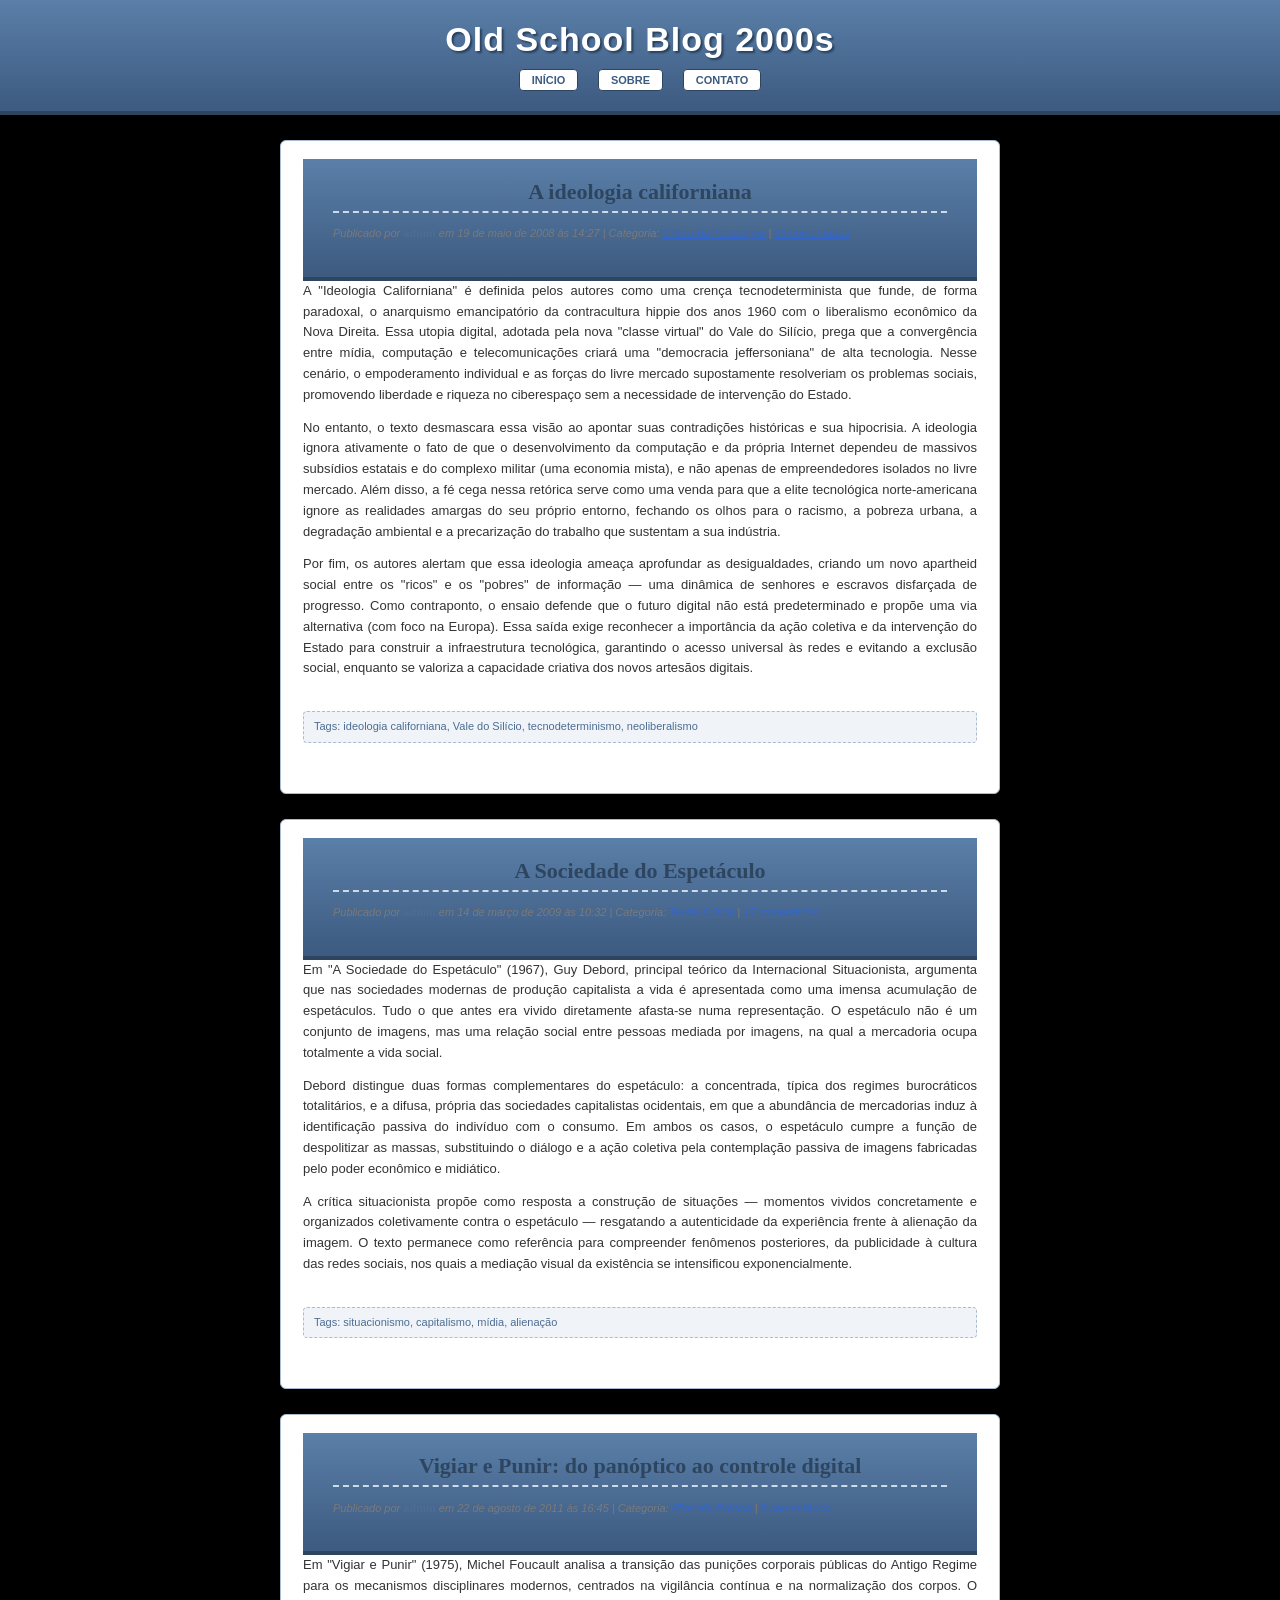
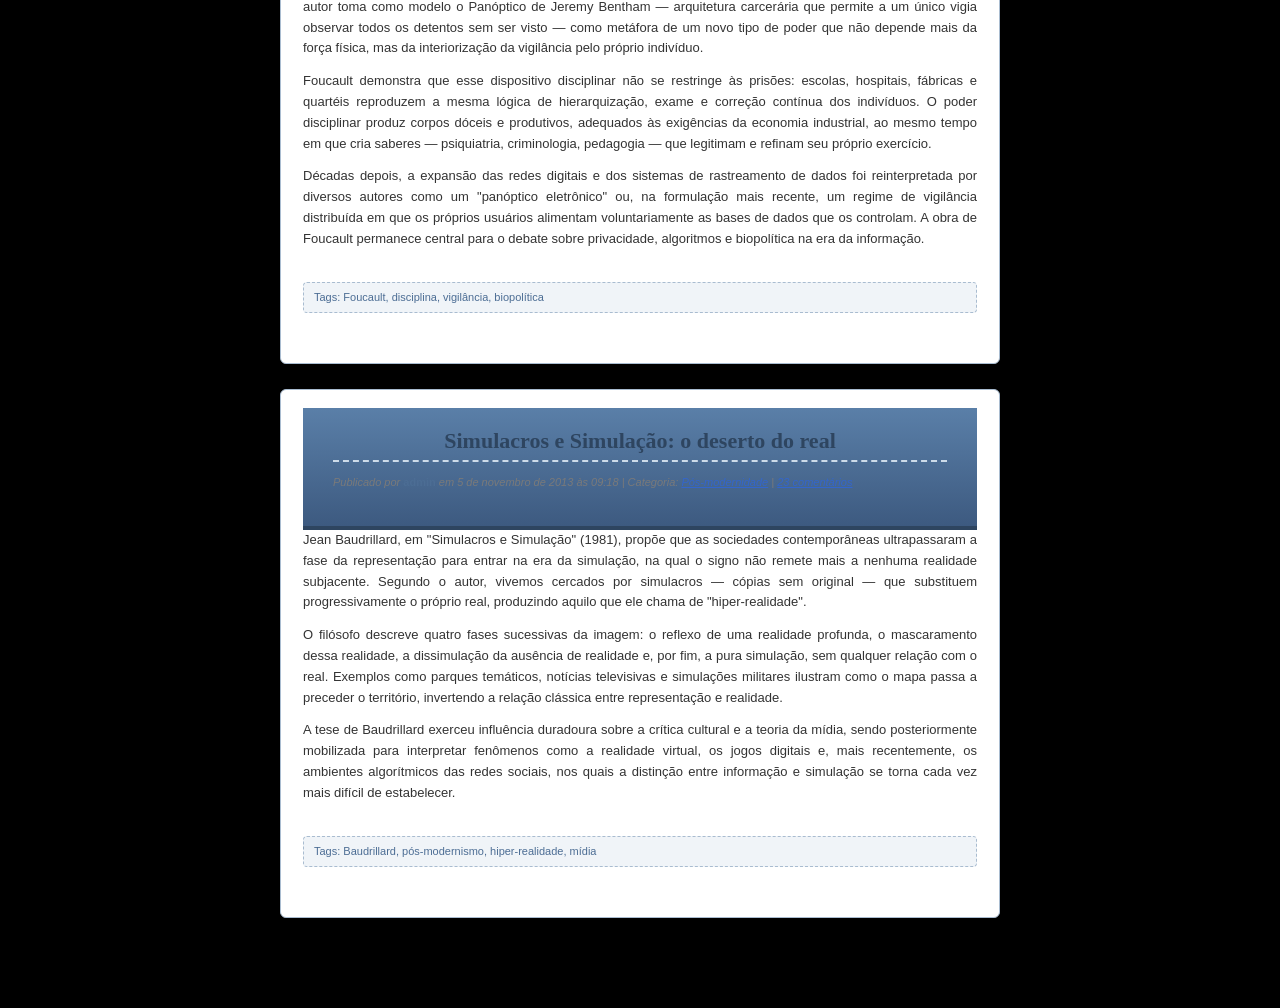
<file: aluno/exercicios - DOM (blog)/index.html>
<!DOCTYPE html>
<html lang="pt-br">
<head>
	<meta charset="UTF-8">
	<meta name="viewport" content="width=device-width, initial-scale=1.0">
	<title>Old School Blog 2000s</title>
	<link rel="stylesheet" href="style.css" />
</head>
<body>
	<header>
		<h1>Old School Blog 2000s</h1>
		<nav>
			<ul>
				<li>Início</li>
				<li>Sobre</li>
				<li>Contato</li>
			</ul>
		</nav>
	</header>

	<main>
		<article>
			<header>
				<h2>A ideologia californiana</h2>
				<p class="meta">Publicado por <span class="autor">admin</span> em <time datetime="2008-05-19T14:27:00">19 de maio de 2008</time> às 14:27 | Categoria: <a href="#">Crítica da Tecnologia</a> | <a href="#comments">31 comentários</a></p>
			</header>
			<p>A "Ideologia Californiana" é definida pelos autores como uma crença tecnodeterminista que funde, de forma paradoxal, o anarquismo emancipatório da contracultura hippie dos anos 1960 com o liberalismo econômico da Nova Direita. Essa utopia digital, adotada pela nova "classe virtual" do Vale do Silício, prega que a convergência entre mídia, computação e telecomunicações criará uma "democracia jeffersoniana" de alta tecnologia. Nesse cenário, o empoderamento individual e as forças do livre mercado supostamente resolveriam os problemas sociais, promovendo liberdade e riqueza no ciberespaço sem a necessidade de intervenção do Estado.</p>
			<p>No entanto, o texto desmascara essa visão ao apontar suas contradições históricas e sua hipocrisia. A ideologia ignora ativamente o fato de que o desenvolvimento da computação e da própria Internet dependeu de massivos subsídios estatais e do complexo militar (uma economia mista), e não apenas de empreendedores isolados no livre mercado. Além disso, a fé cega nessa retórica serve como uma venda para que a elite tecnológica norte-americana ignore as realidades amargas do seu próprio entorno, fechando os olhos para o racismo, a pobreza urbana, a degradação ambiental e a precarização do trabalho que sustentam a sua indústria.</p>
			<p>Por fim, os autores alertam que essa ideologia ameaça aprofundar as desigualdades, criando um novo apartheid social entre os "ricos" e os "pobres" de informação — uma dinâmica de senhores e escravos disfarçada de progresso. Como contraponto, o ensaio defende que o futuro digital não está predeterminado e propõe uma via alternativa (com foco na Europa). Essa saída exige reconhecer a importância da ação coletiva e da intervenção do Estado para construir a infraestrutura tecnológica, garantindo o acesso universal às redes e evitando a exclusão social, enquanto se valoriza a capacidade criativa dos novos artesãos digitais.</p>
			<footer>
				<p class="tags">Tags: ideologia californiana, Vale do Silício, tecnodeterminismo, neoliberalismo</p>
			</footer>
		</article>	

		<article>
			<header>
				<h2>A Sociedade do Espetáculo</h2>
				<p class="meta">Publicado por <span class="autor">admin</span> em <time datetime="2009-03-14T10:32:00">14 de março de 2009</time> às 10:32 | Categoria: <a href="#">Teoria Crítica</a> | <a href="#comments">17 comentários</a></p>
			</header>
			<p>Em "A Sociedade do Espetáculo" (1967), Guy Debord, principal teórico da Internacional Situacionista, argumenta que nas sociedades modernas de produção capitalista a vida é apresentada como uma imensa acumulação de espetáculos. Tudo o que antes era vivido diretamente afasta-se numa representação. O espetáculo não é um conjunto de imagens, mas uma relação social entre pessoas mediada por imagens, na qual a mercadoria ocupa totalmente a vida social.</p>
			<p>Debord distingue duas formas complementares do espetáculo: a concentrada, típica dos regimes burocráticos totalitários, e a difusa, própria das sociedades capitalistas ocidentais, em que a abundância de mercadorias induz à identificação passiva do indivíduo com o consumo. Em ambos os casos, o espetáculo cumpre a função de despolitizar as massas, substituindo o diálogo e a ação coletiva pela contemplação passiva de imagens fabricadas pelo poder econômico e midiático.</p>
			<p>A crítica situacionista propõe como resposta a construção de situações — momentos vividos concretamente e organizados coletivamente contra o espetáculo — resgatando a autenticidade da experiência frente à alienação da imagem. O texto permanece como referência para compreender fenômenos posteriores, da publicidade à cultura das redes sociais, nos quais a mediação visual da existência se intensificou exponencialmente.</p>
			<footer>
				<p class="tags">Tags: situacionismo, capitalismo, mídia, alienação</p>
			</footer>
		</article>

		<article>
			<header>
				<h2>Vigiar e Punir: do panóptico ao controle digital</h2>
				<p class="meta">Publicado por <span class="autor">admin</span> em <time datetime="2011-08-22T16:45:00">22 de agosto de 2011</time> às 16:45 | Categoria: <a href="#">Filosofia Política</a> | <a href="#comments">9 comentários</a></p>
			</header>
			<p>Em "Vigiar e Punir" (1975), Michel Foucault analisa a transição das punições corporais públicas do Antigo Regime para os mecanismos disciplinares modernos, centrados na vigilância contínua e na normalização dos corpos. O autor toma como modelo o Panóptico de Jeremy Bentham — arquitetura carcerária que permite a um único vigia observar todos os detentos sem ser visto — como metáfora de um novo tipo de poder que não depende mais da força física, mas da interiorização da vigilância pelo próprio indivíduo.</p>
			<p>Foucault demonstra que esse dispositivo disciplinar não se restringe às prisões: escolas, hospitais, fábricas e quartéis reproduzem a mesma lógica de hierarquização, exame e correção contínua dos indivíduos. O poder disciplinar produz corpos dóceis e produtivos, adequados às exigências da economia industrial, ao mesmo tempo em que cria saberes — psiquiatria, criminologia, pedagogia — que legitimam e refinam seu próprio exercício.</p>
			<p>Décadas depois, a expansão das redes digitais e dos sistemas de rastreamento de dados foi reinterpretada por diversos autores como um "panóptico eletrônico" ou, na formulação mais recente, um regime de vigilância distribuída em que os próprios usuários alimentam voluntariamente as bases de dados que os controlam. A obra de Foucault permanece central para o debate sobre privacidade, algoritmos e biopolítica na era da informação.</p>
			<footer>
				<p class="tags">Tags: Foucault, disciplina, vigilância, biopolítica</p>
			</footer>
		</article>

		<article>
			<header>
				<h2>Simulacros e Simulação: o deserto do real</h2>
				<p class="meta">Publicado por <span class="autor">admin</span> em <time datetime="2013-11-05T09:18:00">5 de novembro de 2013</time> às 09:18 | Categoria: <a href="#">Pós-modernidade</a> | <a href="#comments">23 comentários</a></p>
			</header>
			<p>Jean Baudrillard, em "Simulacros e Simulação" (1981), propõe que as sociedades contemporâneas ultrapassaram a fase da representação para entrar na era da simulação, na qual o signo não remete mais a nenhuma realidade subjacente. Segundo o autor, vivemos cercados por simulacros — cópias sem original — que substituem progressivamente o próprio real, produzindo aquilo que ele chama de "hiper-realidade".</p>
			<p>O filósofo descreve quatro fases sucessivas da imagem: o reflexo de uma realidade profunda, o mascaramento dessa realidade, a dissimulação da ausência de realidade e, por fim, a pura simulação, sem qualquer relação com o real. Exemplos como parques temáticos, notícias televisivas e simulações militares ilustram como o mapa passa a preceder o território, invertendo a relação clássica entre representação e realidade.</p>
			<p>A tese de Baudrillard exerceu influência duradoura sobre a crítica cultural e a teoria da mídia, sendo posteriormente mobilizada para interpretar fenômenos como a realidade virtual, os jogos digitais e, mais recentemente, os ambientes algorítmicos das redes sociais, nos quais a distinção entre informação e simulação se torna cada vez mais difícil de estabelecer.</p>
			<footer>
				<p class="tags">Tags: Baudrillard, pós-modernismo, hiper-realidade, mídia</p>
			</footer>
		</article>

		<footer>
		</footer>
	</main>
	<script src="script.js"></script>
</body>
</html>
</file>
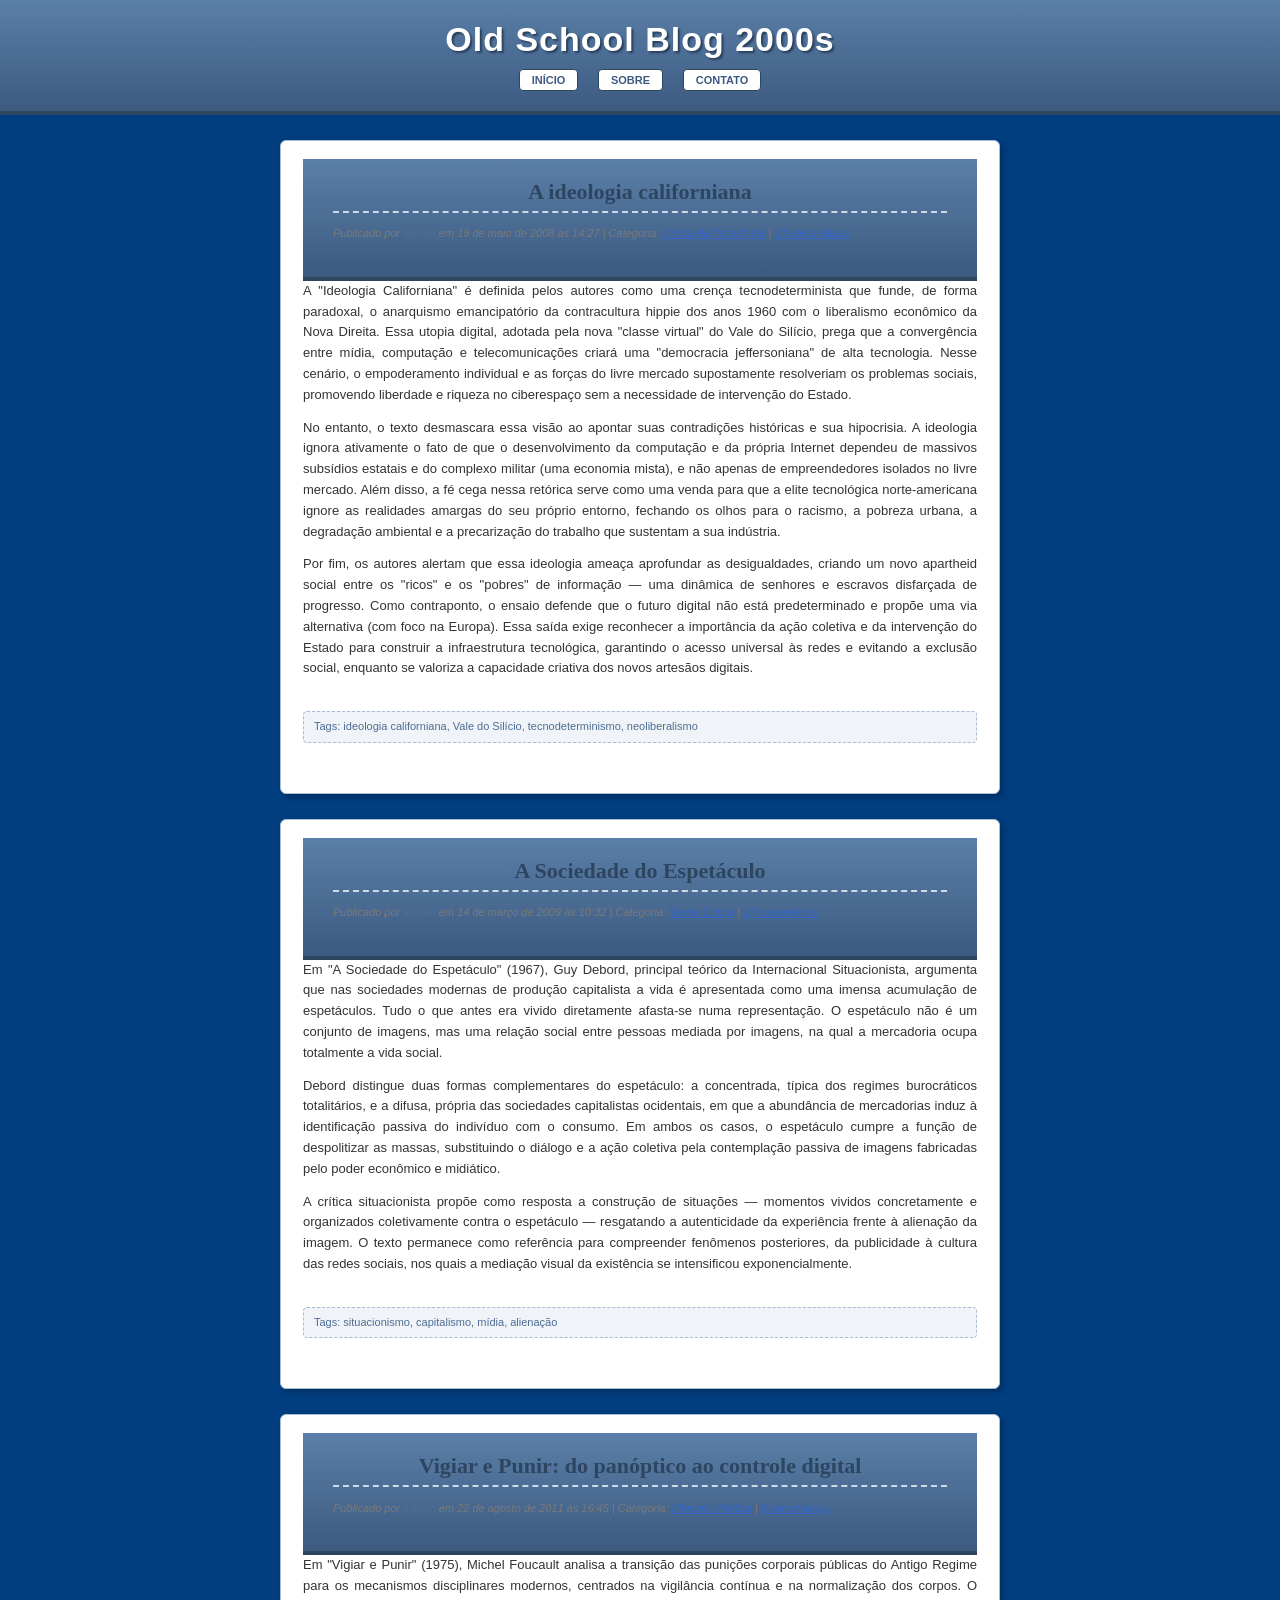
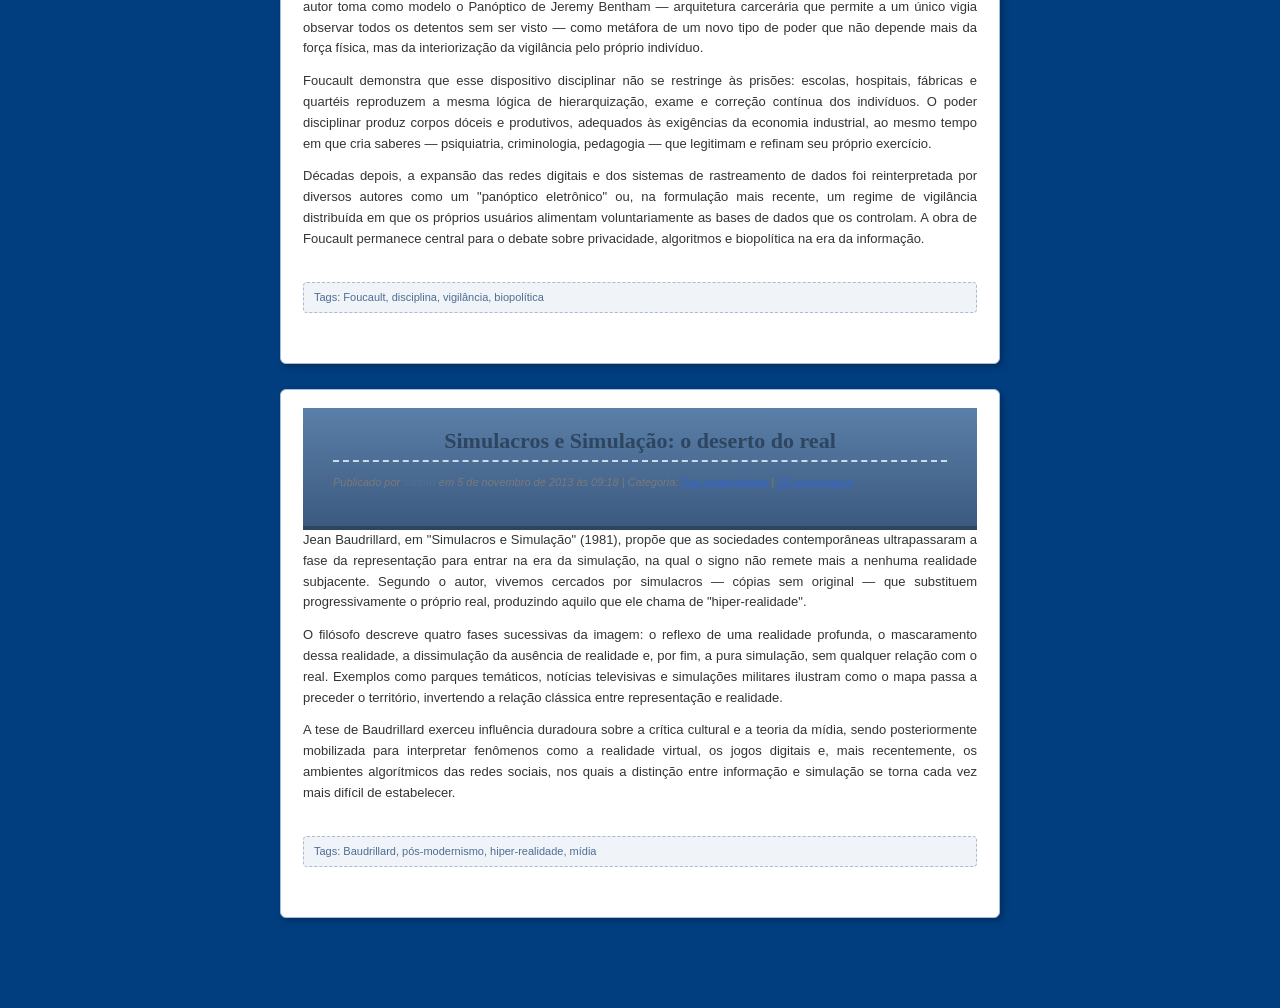
<file: aluno/exercicios - DOM/index.html>
<!DOCTYPE html>
<html lang="pt-br">
<head>
	<meta charset="UTF-8">
	<meta name="viewport" content="width=device-width, initial-scale=1.0">
	<title>Old School Blog 2000s</title>
	<link rel="stylesheet" href="style.css" />
</head>
<body>
	<header>
		<h1>Old School Blog 2000s</h1>
		<nav>
			<ul>
				<li>Início</li>
				<li>Sobre</li>
				<li>Contato</li>
			</ul>
		</nav>
	</header>

	<main>
		<article>
			<header>
				<h2>A ideologia californiana</h2>
				<p class="meta">Publicado por <span class="autor">admin</span> em <time datetime="2008-05-19T14:27:00">19 de maio de 2008</time> às 14:27 | Categoria: <a href="#">Crítica da Tecnologia</a> | <a href="#comments">31 comentários</a></p>
			</header>
			<p>A "Ideologia Californiana" é definida pelos autores como uma crença tecnodeterminista que funde, de forma paradoxal, o anarquismo emancipatório da contracultura hippie dos anos 1960 com o liberalismo econômico da Nova Direita. Essa utopia digital, adotada pela nova "classe virtual" do Vale do Silício, prega que a convergência entre mídia, computação e telecomunicações criará uma "democracia jeffersoniana" de alta tecnologia. Nesse cenário, o empoderamento individual e as forças do livre mercado supostamente resolveriam os problemas sociais, promovendo liberdade e riqueza no ciberespaço sem a necessidade de intervenção do Estado.</p>
			<p>No entanto, o texto desmascara essa visão ao apontar suas contradições históricas e sua hipocrisia. A ideologia ignora ativamente o fato de que o desenvolvimento da computação e da própria Internet dependeu de massivos subsídios estatais e do complexo militar (uma economia mista), e não apenas de empreendedores isolados no livre mercado. Além disso, a fé cega nessa retórica serve como uma venda para que a elite tecnológica norte-americana ignore as realidades amargas do seu próprio entorno, fechando os olhos para o racismo, a pobreza urbana, a degradação ambiental e a precarização do trabalho que sustentam a sua indústria.</p>
			<p>Por fim, os autores alertam que essa ideologia ameaça aprofundar as desigualdades, criando um novo apartheid social entre os "ricos" e os "pobres" de informação — uma dinâmica de senhores e escravos disfarçada de progresso. Como contraponto, o ensaio defende que o futuro digital não está predeterminado e propõe uma via alternativa (com foco na Europa). Essa saída exige reconhecer a importância da ação coletiva e da intervenção do Estado para construir a infraestrutura tecnológica, garantindo o acesso universal às redes e evitando a exclusão social, enquanto se valoriza a capacidade criativa dos novos artesãos digitais.</p>
			<footer>
				<p class="tags">Tags: ideologia californiana, Vale do Silício, tecnodeterminismo, neoliberalismo</p>
			</footer>
		</article>	

		<article>
			<header>
				<h2>A Sociedade do Espetáculo</h2>
				<p class="meta">Publicado por <span class="autor">admin</span> em <time datetime="2009-03-14T10:32:00">14 de março de 2009</time> às 10:32 | Categoria: <a href="#">Teoria Crítica</a> | <a href="#comments">17 comentários</a></p>
			</header>
			<p>Em "A Sociedade do Espetáculo" (1967), Guy Debord, principal teórico da Internacional Situacionista, argumenta que nas sociedades modernas de produção capitalista a vida é apresentada como uma imensa acumulação de espetáculos. Tudo o que antes era vivido diretamente afasta-se numa representação. O espetáculo não é um conjunto de imagens, mas uma relação social entre pessoas mediada por imagens, na qual a mercadoria ocupa totalmente a vida social.</p>
			<p>Debord distingue duas formas complementares do espetáculo: a concentrada, típica dos regimes burocráticos totalitários, e a difusa, própria das sociedades capitalistas ocidentais, em que a abundância de mercadorias induz à identificação passiva do indivíduo com o consumo. Em ambos os casos, o espetáculo cumpre a função de despolitizar as massas, substituindo o diálogo e a ação coletiva pela contemplação passiva de imagens fabricadas pelo poder econômico e midiático.</p>
			<p>A crítica situacionista propõe como resposta a construção de situações — momentos vividos concretamente e organizados coletivamente contra o espetáculo — resgatando a autenticidade da experiência frente à alienação da imagem. O texto permanece como referência para compreender fenômenos posteriores, da publicidade à cultura das redes sociais, nos quais a mediação visual da existência se intensificou exponencialmente.</p>
			<footer>
				<p class="tags">Tags: situacionismo, capitalismo, mídia, alienação</p>
			</footer>
		</article>

		<article>
			<header>
				<h2>Vigiar e Punir: do panóptico ao controle digital</h2>
				<p class="meta">Publicado por <span class="autor">admin</span> em <time datetime="2011-08-22T16:45:00">22 de agosto de 2011</time> às 16:45 | Categoria: <a href="#">Filosofia Política</a> | <a href="#comments">9 comentários</a></p>
			</header>
			<p>Em "Vigiar e Punir" (1975), Michel Foucault analisa a transição das punições corporais públicas do Antigo Regime para os mecanismos disciplinares modernos, centrados na vigilância contínua e na normalização dos corpos. O autor toma como modelo o Panóptico de Jeremy Bentham — arquitetura carcerária que permite a um único vigia observar todos os detentos sem ser visto — como metáfora de um novo tipo de poder que não depende mais da força física, mas da interiorização da vigilância pelo próprio indivíduo.</p>
			<p>Foucault demonstra que esse dispositivo disciplinar não se restringe às prisões: escolas, hospitais, fábricas e quartéis reproduzem a mesma lógica de hierarquização, exame e correção contínua dos indivíduos. O poder disciplinar produz corpos dóceis e produtivos, adequados às exigências da economia industrial, ao mesmo tempo em que cria saberes — psiquiatria, criminologia, pedagogia — que legitimam e refinam seu próprio exercício.</p>
			<p>Décadas depois, a expansão das redes digitais e dos sistemas de rastreamento de dados foi reinterpretada por diversos autores como um "panóptico eletrônico" ou, na formulação mais recente, um regime de vigilância distribuída em que os próprios usuários alimentam voluntariamente as bases de dados que os controlam. A obra de Foucault permanece central para o debate sobre privacidade, algoritmos e biopolítica na era da informação.</p>
			<footer>
				<p class="tags">Tags: Foucault, disciplina, vigilância, biopolítica</p>
			</footer>
		</article>

		<article>
			<header>
				<h2>Simulacros e Simulação: o deserto do real</h2>
				<p class="meta">Publicado por <span class="autor">admin</span> em <time datetime="2013-11-05T09:18:00">5 de novembro de 2013</time> às 09:18 | Categoria: <a href="#">Pós-modernidade</a> | <a href="#comments">23 comentários</a></p>
			</header>
			<p>Jean Baudrillard, em "Simulacros e Simulação" (1981), propõe que as sociedades contemporâneas ultrapassaram a fase da representação para entrar na era da simulação, na qual o signo não remete mais a nenhuma realidade subjacente. Segundo o autor, vivemos cercados por simulacros — cópias sem original — que substituem progressivamente o próprio real, produzindo aquilo que ele chama de "hiper-realidade".</p>
			<p>O filósofo descreve quatro fases sucessivas da imagem: o reflexo de uma realidade profunda, o mascaramento dessa realidade, a dissimulação da ausência de realidade e, por fim, a pura simulação, sem qualquer relação com o real. Exemplos como parques temáticos, notícias televisivas e simulações militares ilustram como o mapa passa a preceder o território, invertendo a relação clássica entre representação e realidade.</p>
			<p>A tese de Baudrillard exerceu influência duradoura sobre a crítica cultural e a teoria da mídia, sendo posteriormente mobilizada para interpretar fenômenos como a realidade virtual, os jogos digitais e, mais recentemente, os ambientes algorítmicos das redes sociais, nos quais a distinção entre informação e simulação se torna cada vez mais difícil de estabelecer.</p>
			<footer>
				<p class="tags">Tags: Baudrillard, pós-modernismo, hiper-realidade, mídia</p>
			</footer>
		</article>

		<footer>
		</footer>
	</main>
</body>
</html>
</file>
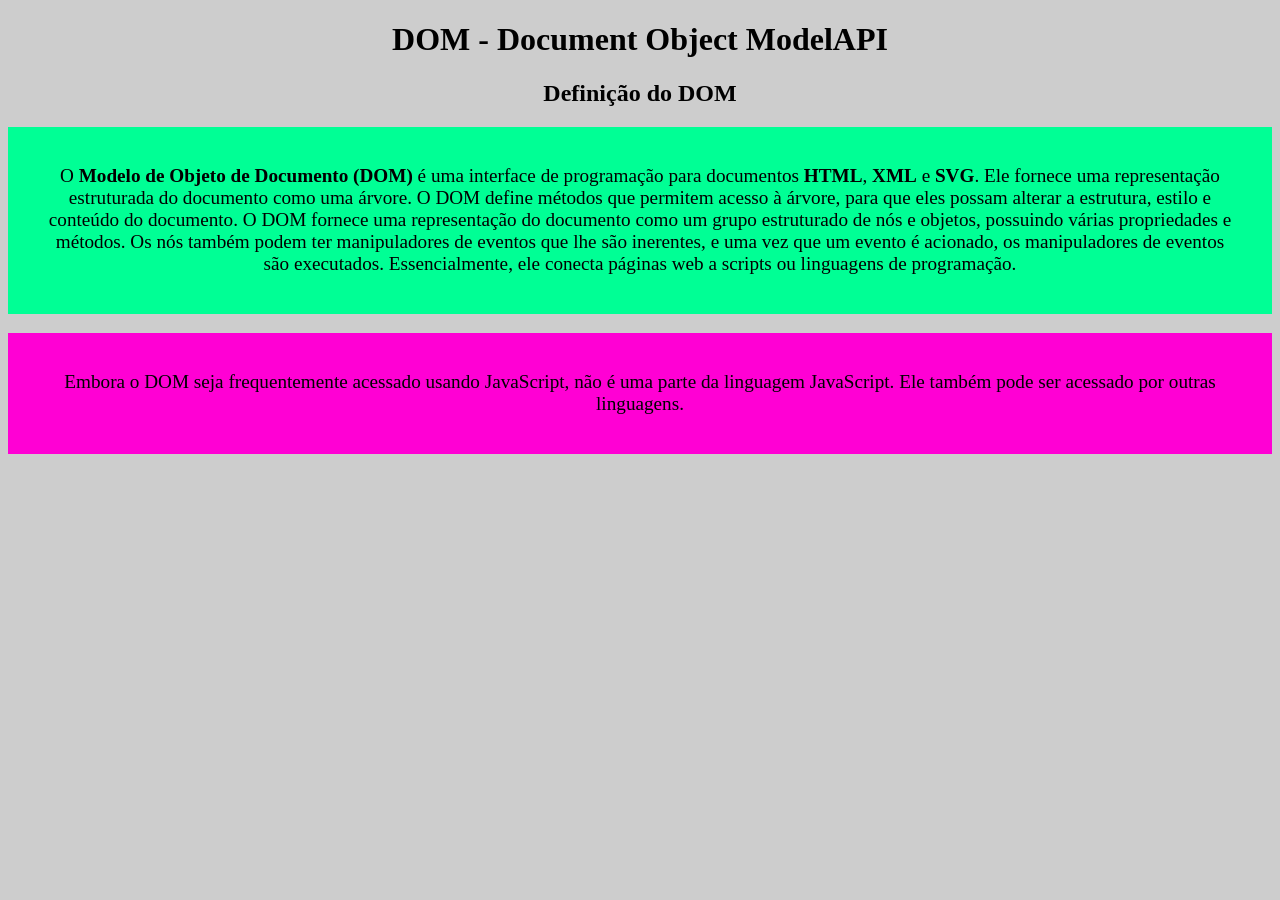
<file: aulas/DOM-API/index.html>
<!DOCTYPE html>
<html lang="en">
<head>
    <meta charset="UTF-8">
    <meta name="viewport" content="width=device-width, initial-scale=1.0">
    <title>DOM - Documet Object Model API</title>
    <style>
        body {
            background-color: #cdcdcd;
            font-family: Cambria, Cochin, Georgia, Times, 'Times New Roman', serif;
            text-align: center;
        }

        p {
            padding: 2em;
            font-size: larger;
        }

        .paragrafo-rosa {
            background-color: #ff00d4;
        }

        .paragrafo-verde {
            background-color: #00ff95;
        }
    </style>
</head>
<body>
    <header>
        <h1>DOM - <span>Document Object Model</span><abbr>API</abbr></h1>
    </header>

    <main>
        <h2>Definição do DOM</h2>
        <p class="paragrafo-verde">O <b>Modelo de Objeto de Documento (DOM)</b> é uma interface de programação para documentos <b>HTML</b>, <b>XML</b> e <b>SVG</b>. Ele fornece uma representação estruturada do documento como uma árvore. O DOM define métodos que permitem acesso à árvore, para que eles possam alterar a estrutura, estilo e conteúdo do documento. O DOM fornece uma representação do documento como um grupo estruturado de nós e objetos, possuindo várias propriedades e métodos. Os nós também podem ter manipuladores de eventos que lhe são inerentes, e uma vez que um evento é acionado, os manipuladores de eventos são executados. Essencialmente, ele conecta páginas web a scripts ou linguagens de programação.</p>
        <p class="paragrafo-rosa">Embora o DOM seja frequentemente acessado usando JavaScript, não é uma parte da linguagem JavaScript. Ele também pode ser acessado por outras linguagens.</p>
    </main>


</body>
</html>
</file>
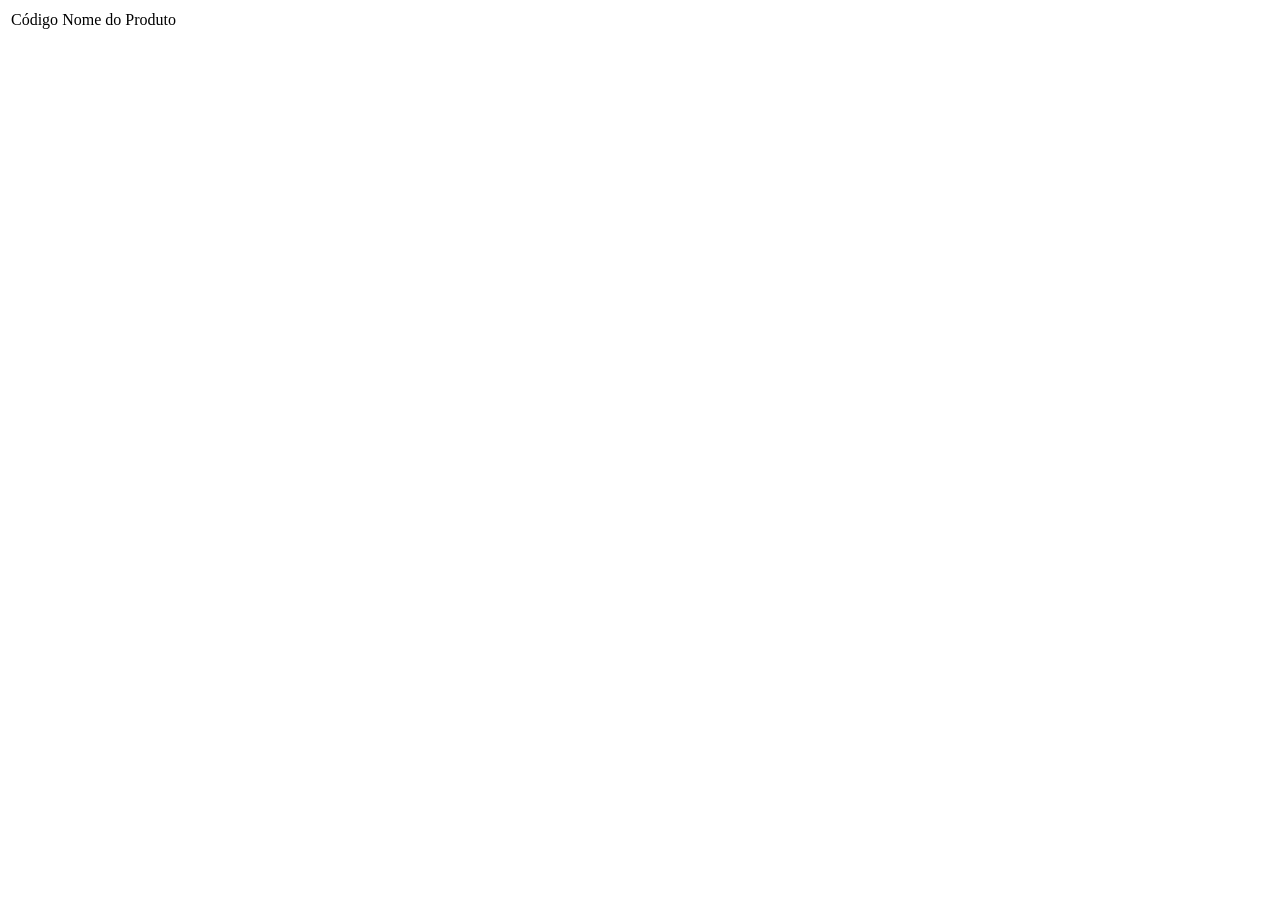
<file: aulas/DOM-API/tabela-produtos/index.html>
<!DOCTYPE html>
<html lang="en">
<head>
	<meta charset="UTF-8">
	<meta name="viewport" content="width=device-width, initial-scale=1.0">
	<title>DOM - Document Object Model</title>
</head>
<body>
	<table id="producttable">
		<thead>
			<tr>
				<td>Código</td>
				<td>Nome do Produto</td>
			</tr>
		</thead>

		<tbody>
			<!-- as linhas de produtos serão inseridas aqui -->
		</tbody>
	</table>

	<template id="linha-de-produto">
		<tr>
			<td class="codigo"></td>
			<td class="nome"></td>
		</tr>
	</template>
</body>
</html>
</file>
<file: aluno/exercicios - DOM (blog)/style.css>
/* ===========================================================
	ESTILO "BLOGSPOT / BLOGGER / TUMBLR / WORDPRESS" (anos 2000)
	Poucas regras, seletores simples (tag e classe), pensados
	para serem manipulados depois via JavaScript/DOM
	(ex: document.querySelectorAll('article'), .classList.toggle,
	trocar background, alternar tema, etc.)
=========================================================== */

body {
	margin: 0;
	padding: 0;
	background-color: #003e80;
	background-image: url("https://www.transparenttextures.com/patterns/billie-holiday.png");
	font-family: Verdana, Geneva, Arial, sans-serif;
	font-size: 13px;
	color: #333333;
}

header {
	background-color: #4c6d94;
	background-image: linear-gradient(#5a7fa8, #3d5a80);
	border-bottom: 4px solid #2e4560;
	padding: 20px 30px;
	text-align: center;
}

header h1 {
	margin: 0;
	font-family: "Comic Sans MS", "Trebuchet MS", cursive, sans-serif;
	font-size: 34px;
	color: #ffffff;
	text-shadow: 2px 2px 2px #29405c;
	letter-spacing: 1px;
}

nav ul {
	list-style: none;
	margin: 10px 0 0 0;
	padding: 0;
}

nav li {
	display: inline-block;
	margin: 0 8px;
	padding: 4px 12px;
	background-color: #ffffff;
	border: 1px solid #2e4560;
	border-radius: 4px;
	font-size: 11px;
	font-weight: bold;
	text-transform: uppercase;
	color: #3d5a80;
	cursor: pointer;
}

nav li:hover {
	background-color: hsl(207, 100%, 75%);
}

main {
	max-width: 720px;
	margin: 25px auto;
	padding: 0 15px;
}

article {
	background-color: #ffffff;
	border: 1px solid #a9bcd0;
	border-radius: 6px;
	box-shadow: 3px 3px 6px rgba(0, 0, 0, 0.25);
	margin-bottom: 25px;
	padding: 18px 22px;
}

article h2 {
	font-family: Georgia, "Times New Roman", serif;
	font-size: 22px;
	color: #2e4560;
	border-bottom: 2px dashed #cddbe9;
	padding-bottom: 6px;
	margin-top: 0;
}

.meta {
	font-size: 11px;
	color: #7a7a7a;
	font-style: italic;
	margin-top: -6px;
	margin-bottom: 14px;
}

.meta .autor {
	font-weight: bold;
	color: #4c6d94;
	font-style: normal;
}

article p {
	line-height: 1.6;
	text-align: justify;
	margin: 0 0 12px 0;
}

a {
	color: #3366cc;
	text-decoration: underline;
}

a:visited {
	color: #663399;
}

a:hover {
	color: #cc3300;
	background-color: #ffe680;
}

.tags {
	font-size: 11px;
	background-color: #f0f4f8;
	border: 1px dashed #a9bcd0;
	padding: 6px 10px;
	border-radius: 4px;
	color: #4c6d94;
}

footer {
	text-align: center;
	font-size: 11px;
	color: #4c6d94;
	padding: 20px 0;
}
</file>
<file: aluno/exercicios - DOM/style.css>
/* ===========================================================
	ESTILO "BLOGSPOT / BLOGGER / TUMBLR / WORDPRESS" (anos 2000)
	Poucas regras, seletores simples (tag e classe), pensados
	para serem manipulados depois via JavaScript/DOM
	(ex: document.querySelectorAll('article'), .classList.toggle,
	trocar background, alternar tema, etc.)
=========================================================== */

body {
	margin: 0;
	padding: 0;
	background-color: #003e80;
	background-image: url("https://www.transparenttextures.com/patterns/billie-holiday.png");
	font-family: Verdana, Geneva, Arial, sans-serif;
	font-size: 13px;
	color: #333333;
}

header {
	background-color: #4c6d94;
	background-image: linear-gradient(#5a7fa8, #3d5a80);
	border-bottom: 4px solid #2e4560;
	padding: 20px 30px;
	text-align: center;
}

header h1 {
	margin: 0;
	font-family: "Comic Sans MS", "Trebuchet MS", cursive, sans-serif;
	font-size: 34px;
	color: #ffffff;
	text-shadow: 2px 2px 2px #29405c;
	letter-spacing: 1px;
}

nav ul {
	list-style: none;
	margin: 10px 0 0 0;
	padding: 0;
}

nav li {
	display: inline-block;
	margin: 0 8px;
	padding: 4px 12px;
	background-color: #ffffff;
	border: 1px solid #2e4560;
	border-radius: 4px;
	font-size: 11px;
	font-weight: bold;
	text-transform: uppercase;
	color: #3d5a80;
	cursor: pointer;
}

nav li:hover {
	background-color: hsl(207, 100%, 75%);
}

main {
	max-width: 720px;
	margin: 25px auto;
	padding: 0 15px;
}

article {
	background-color: #ffffff;
	border: 1px solid #a9bcd0;
	border-radius: 6px;
	box-shadow: 3px 3px 6px rgba(0, 0, 0, 0.25);
	margin-bottom: 25px;
	padding: 18px 22px;
}

article h2 {
	font-family: Georgia, "Times New Roman", serif;
	font-size: 22px;
	color: #2e4560;
	border-bottom: 2px dashed #cddbe9;
	padding-bottom: 6px;
	margin-top: 0;
}

.meta {
	font-size: 11px;
	color: #7a7a7a;
	font-style: italic;
	margin-top: -6px;
	margin-bottom: 14px;
}

.meta .autor {
	font-weight: bold;
	color: #4c6d94;
	font-style: normal;
}

article p {
	line-height: 1.6;
	text-align: justify;
	margin: 0 0 12px 0;
}

a {
	color: #3366cc;
	text-decoration: underline;
}

a:visited {
	color: #663399;
}

a:hover {
	color: #cc3300;
	background-color: #ffe680;
}

.tags {
	font-size: 11px;
	background-color: #f0f4f8;
	border: 1px dashed #a9bcd0;
	padding: 6px 10px;
	border-radius: 4px;
	color: #4c6d94;
}

footer {
	text-align: center;
	font-size: 11px;
	color: #4c6d94;
	padding: 20px 0;
}
</file>
